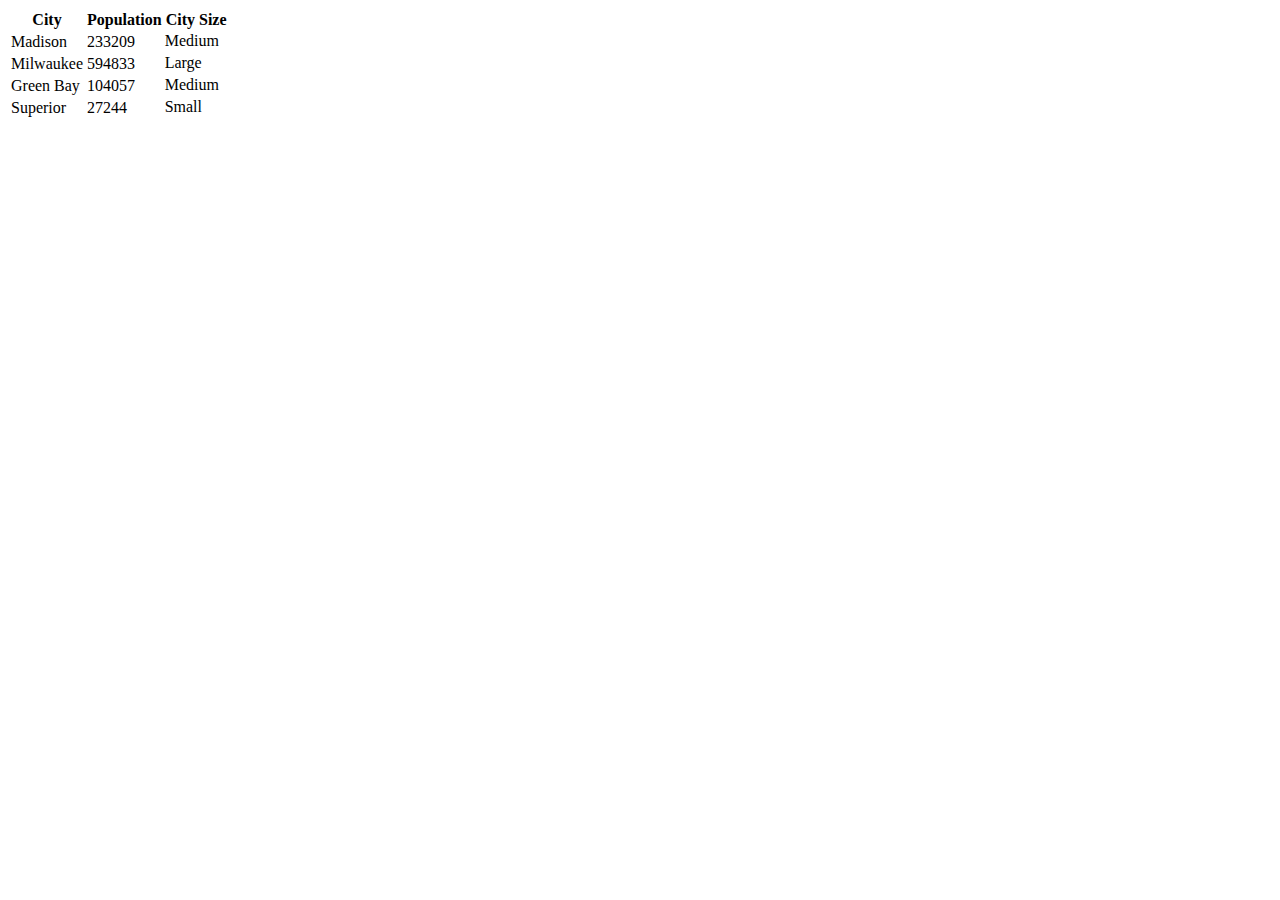
<file: Chapter02/index.html>
<!DOCTYPE html>
<html lang="en">
    <head>
        <meta charset="utf-8">
        <meta name="viewport" content="width=device-width">
            <title></title>

        <!--put your external stylesheet links here-->
        <link rel="stylesheet" href="css/style.css">
        <!--[if IE<9]>
            <link rel="stylesheet" href="css/style.ie.css">
        <![endif]-->

         <!--you can also place internal styles here;
             place these within <style> tags-->
        
    </head>

    <body>
        <!--put your initial page content here-->
        <div id="myDiv"> </div>
        <!--you can also use this space for internal scripts;
        place these within <script> tags-->

        <!--put your external script links here-->
        <script type="text/javascript" src="js/main_with_debug.js"></script>
    </body>
</html>
</file>
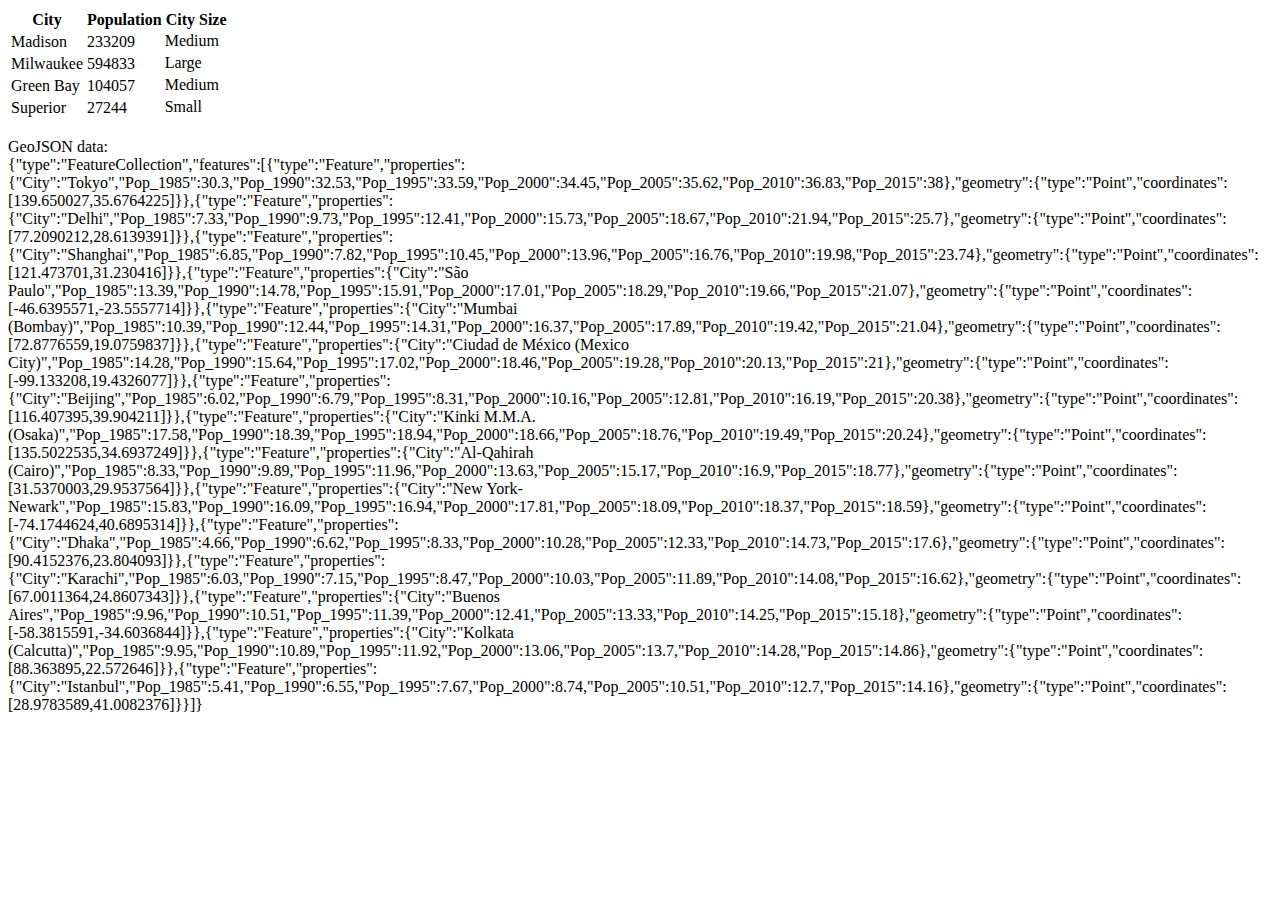
<file: Chapter03/index.html>
<!DOCTYPE html>
<html lang="en">
    <head>
        <meta charset="utf-8">
        <meta name="viewport" content="width=device-width">
            <title></title>

        <!--put your external stylesheet links here-->
        <link rel="stylesheet" href="css/style.css">
        <!--[if IE<9]>
            <link rel="stylesheet" href="css/style.ie.css">
        <![endif]-->

         <!--you can also place internal styles here;
             place these within <style> tags-->
        
    </head>

    <body>
        <!--put your initial page content here-->
        <div id="myDiv"> </div>
        <!--you can also use this space for internal scripts;
        place these within <script> tags-->

        <!--put your external script links here-->
        <script type="text/javascript" src="js/main.js"></script>
    </body>
</html>
</file>
<file: Chapter02/css/style.css>
/*Add CSS styles here*/
</file>
<file: Chapter03/css/style.css>
/*Add CSS styles here*/
</file>
